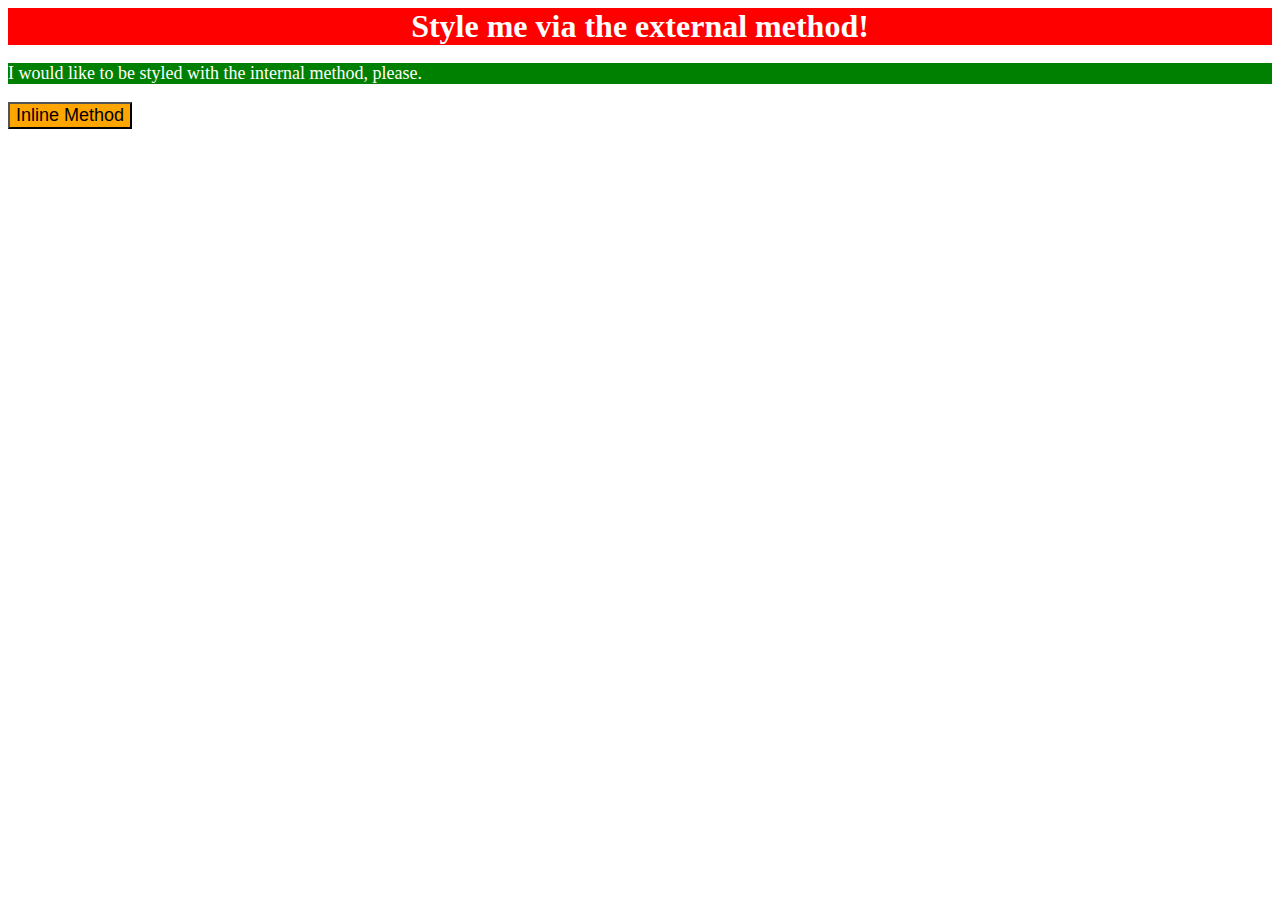
<file: foundations/01-css-methods/index.html>
<!DOCTYPE html>
<html lang="en">
  <head>
    <meta charset="UTF-8">
    <meta http-equiv="X-UA-Compatible" content="IE=edge">
    <link rel="stylesheet" href="styles.css">
    <meta name="viewport" content="width=device-width, initial-scale=1.0">
    <title>Methods for Adding CSS</title>
    <style>
      p {
        background-color: green;
        color: white;
        font-size: 18px
      }
    </style>
  </head>
  <body>
    <div>Style me via the external method!</div>
    <p>I would like to be styled with the internal method, please.</p>
    <button style="background-color: orange; font-size: 18px;">Inline Method</button>
  </body>
</html>
</file>
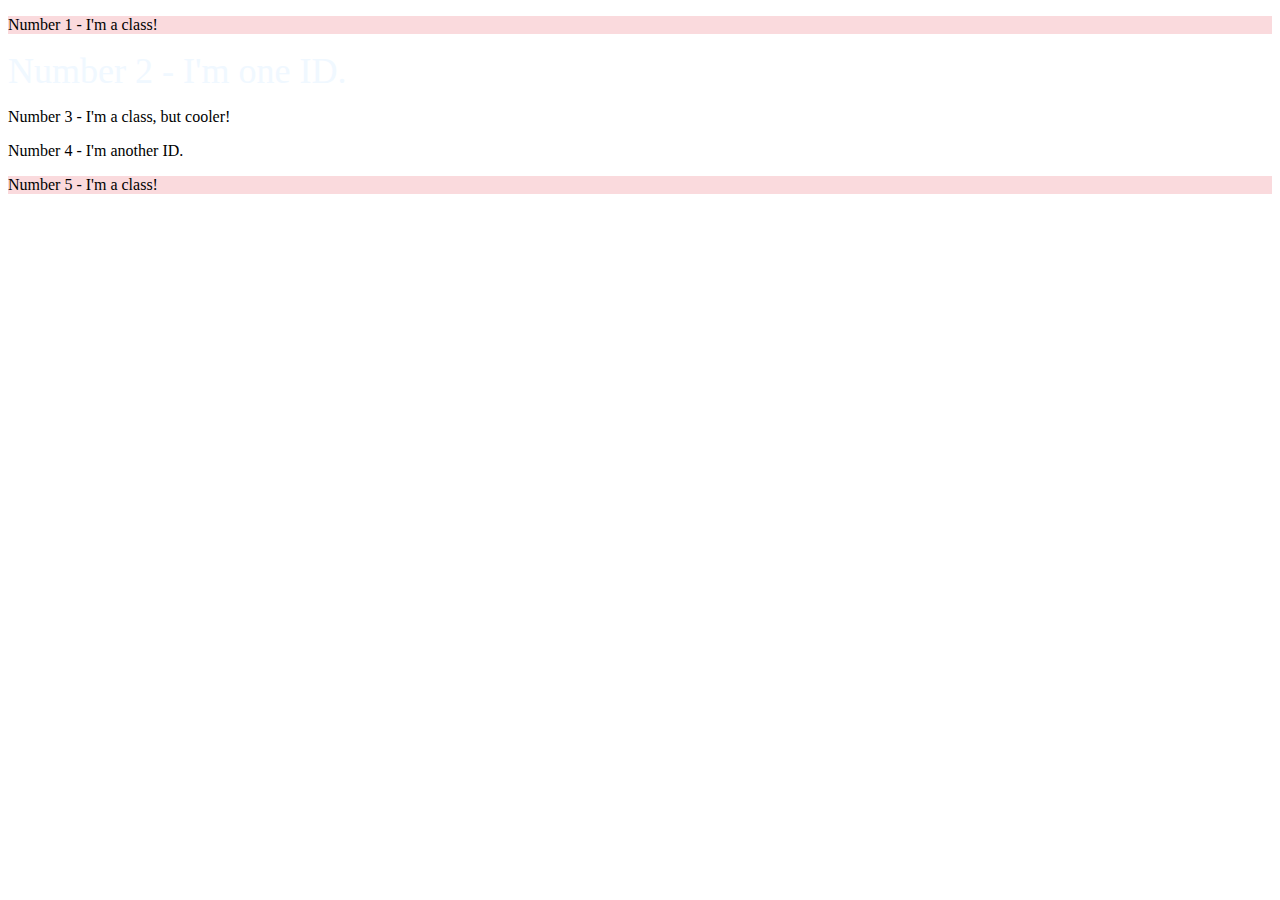
<file: foundations/02-class-id-selectors/index.html>
<!DOCTYPE html>
<html lang="en">
  <head>
    <meta charset="UTF-8">
    <meta http-equiv="X-UA-Compatible" content="IE=edge">
    <meta name="viewport" content="width=device-width, initial-scale=1.0">
    <title>Class and ID Selectors</title>
    <link rel="stylesheet" href="style.css">
  </head>
  <body>
      <p class="basic">Number 1 - I'm a class!</p>
      <div class="second">Number 2 - I'm one ID.</div>
      <p class"basic third">Number 3 - I'm a class, but cooler!</p>
      <div class=fourth">Number 4 - I'm another ID.</div>
      <p class="basic">Number 5 - I'm a class!</p>
  </body>
</html>
</file>
<file: foundations/01-css-methods/styles.css>
/* styles.css */
div {
  background-color: red;
  color: white;
  font-size: 32px;
  text-align: center;
  font-weight: 700;
}
</file>
<file: foundations/02-class-id-selectors/style.css>
/* styles.css */

.basic {
  background-color: #FADADD;
  font-family: Verdana, "DejaVu Sans" sans-sherif;
}

.second {
  font-size: 36px;
  color: #f0f8ff;
}

.fourth {
  background-color: #90ee90;
  font-weight: 700;
  font-size: 24px;
}

.third {
  fon-size: 24px;
}
</file>
